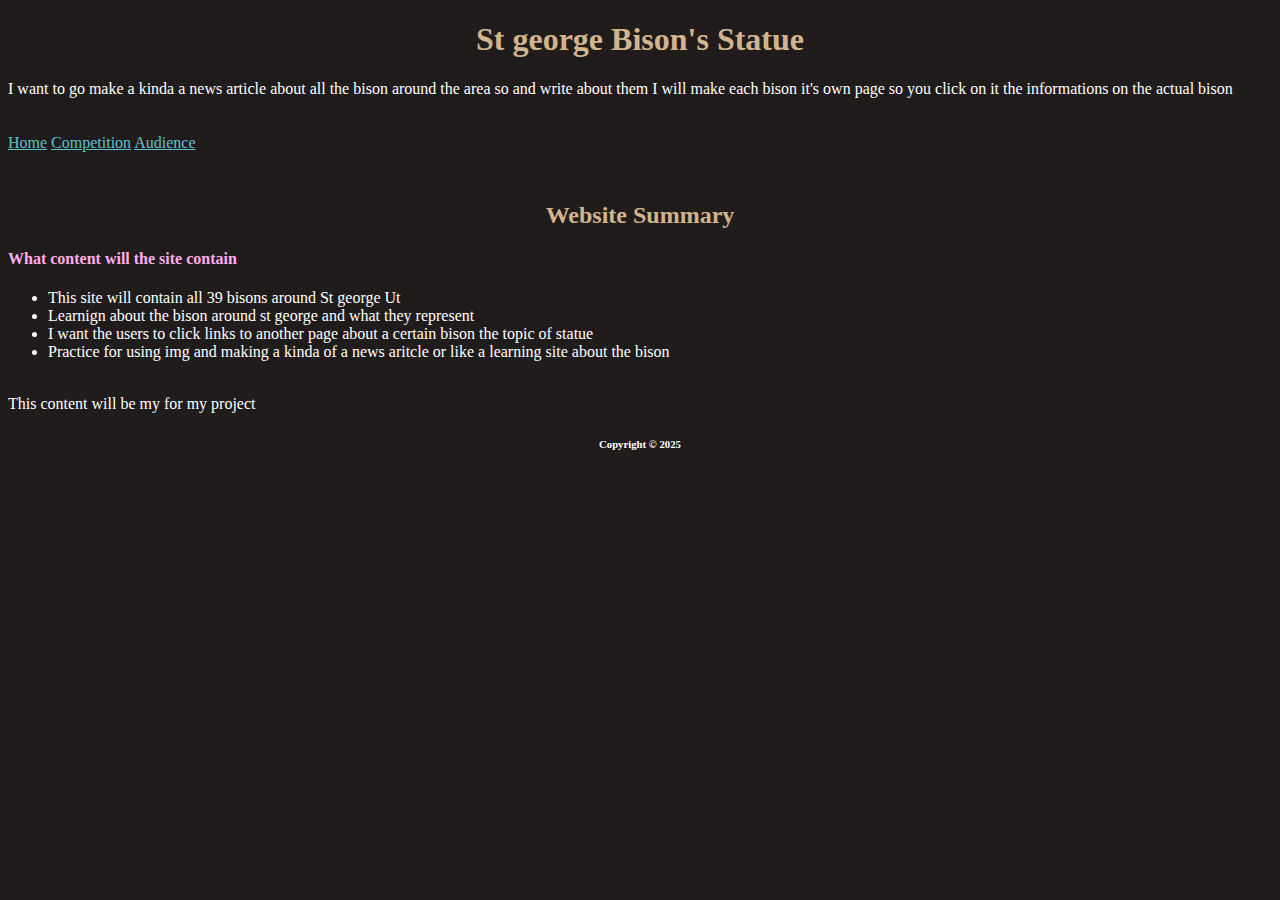
<file: index.html>
<!doctype html>
<html lang="en">
<head>
    <meta charset="utf-8">
    <meta http-equiv="refresh" content="0; url=milestone1/index.html">
    <title>Redirecting...</title>
</head>
<body>
    <p>Redirecting to site…</p>
</body>
</html>
</file>
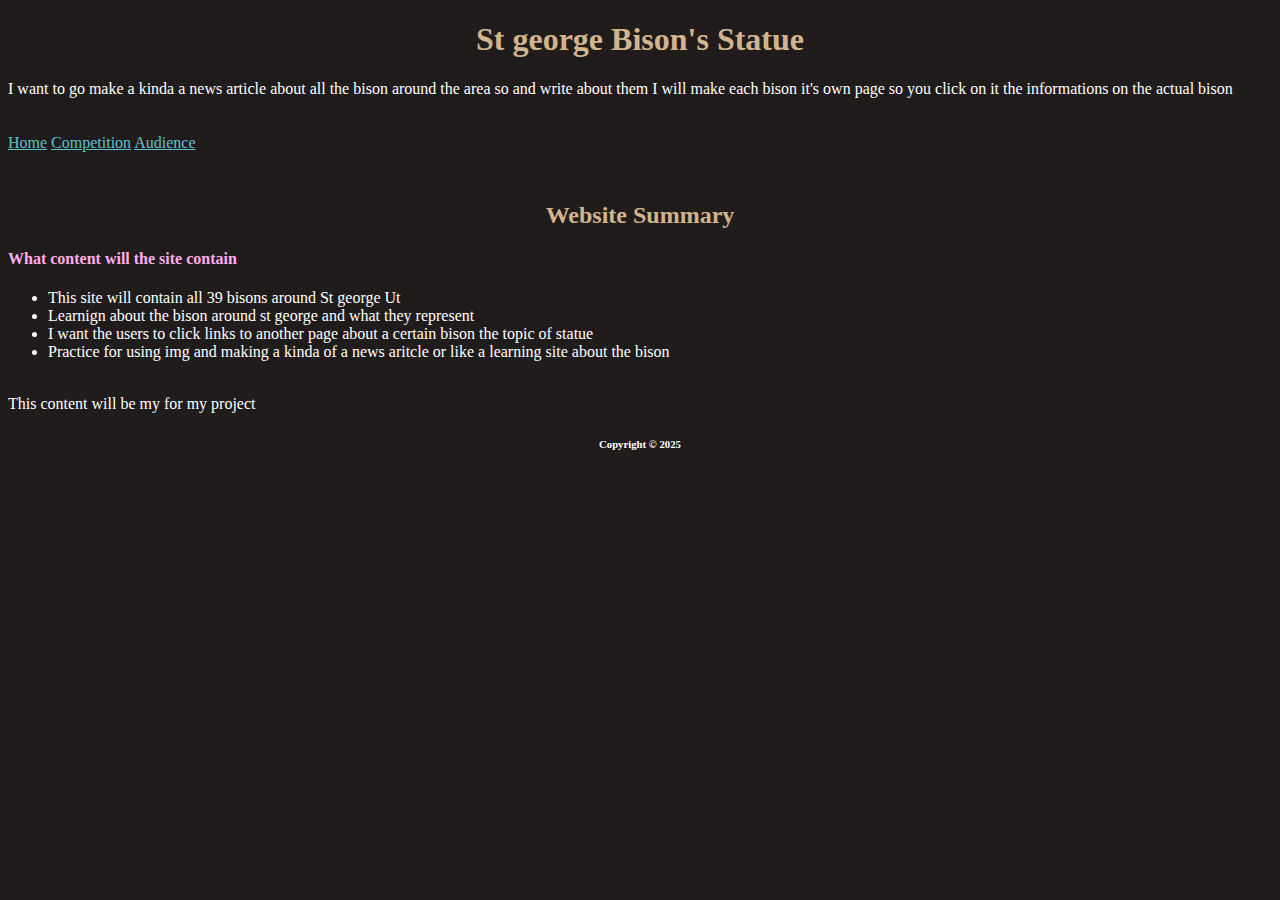
<file: milestone1/index.html>
<!doctype html> 
<html lang="en">
    <head>
        <title>Event Tab</title>
        <meta charset="utf-8">
        <meta name="robots" content="noindex, nofollow">
        <meta name="description" content="A website about the 39 bison around UT">
        <link rel="stylesheet" href="style.css">
    </head>
    <body>
        <header>
            <h1>St george Bison's Statue</h1>
            <p>
            I want to go make a kinda a news article about all the bison around the area
            so and write about them I will make each bison it's own page so you click on it the informations on the actual bison
            </p>
        </header>
        <nav>
            <a href="index.html">Home</a>
            <a href="competition.html">Competition</a>
            <a href="audience.html">Audience</a>
        </nav>
            <main>
                <h2>Website Summary</h2>
                <h4>What content will the site contain</h4>
                    <ul>
                        <li>This site will contain all 39 bisons around St george Ut</li>
                        <li>Learnign about the bison around st george and what they represent</li>
                        <li>I want the users to click links to another page about a certain bison the topic of statue</li>
                        <li>Practice for using img and making a kinda of a news aritcle or like a learning site about the bison</li>
                    </ul>
                <p><br>This content will be my for my project </p>
            </main>
            <footer>
                <h6>Copyright &copy 2025
            
    </body>
    

</html>
</file>
<file: milestone1/style.css>
h1 {
    color: tan;
    text-align: center
}
body {
    background-color: #211c1c;
}
p {
    color: white;
    text-align: left
}
h2 {
    color: tan;
    text-align: center;
    padding-top: 30px;
}
ul{
    color: white;
    text-align: left
}
h4{
    color: #ffaded;
    text-align: left
}
h6{
    color: white;
    text-align: center
}
a {
    color: #5EC0CC;
}
nav {
    text-align: left;
    padding-top: 20px
}
</file>
